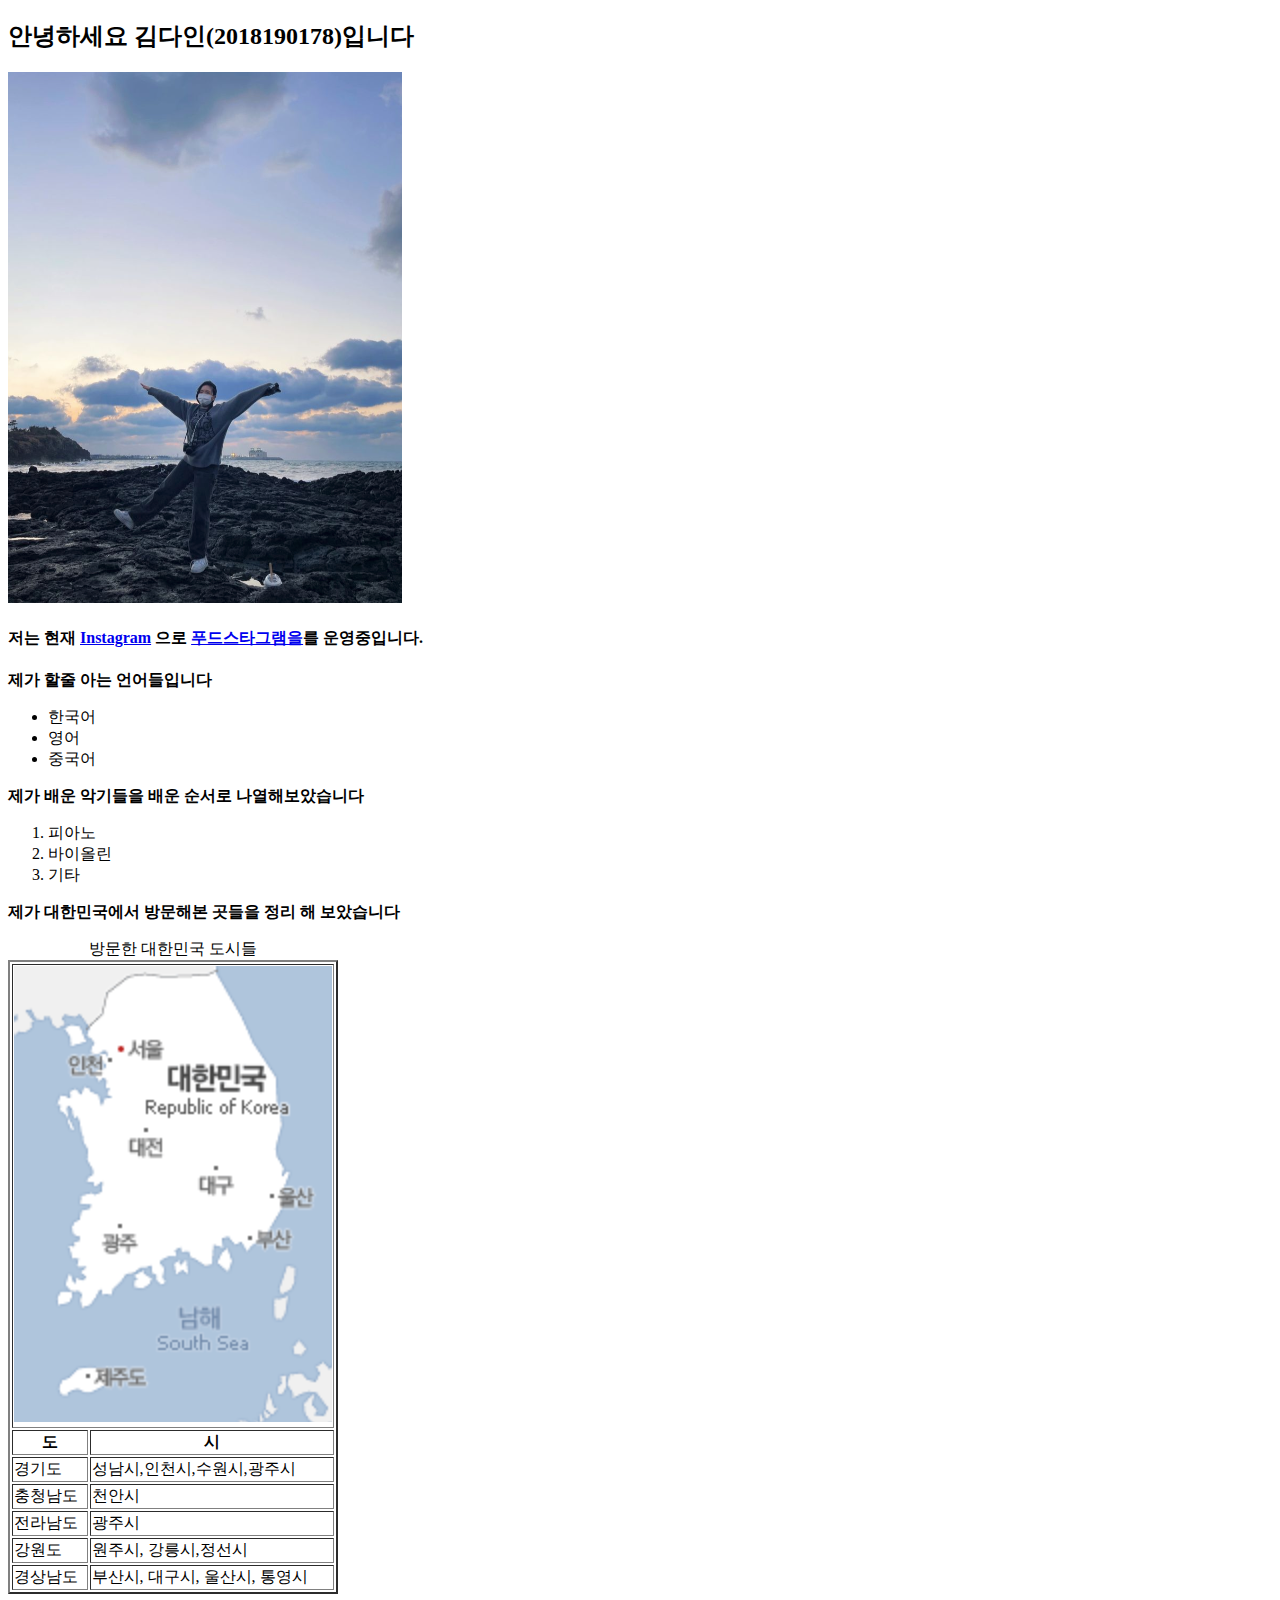
<file: LAB1/index.html>
<!DOCTYPE html> 
<html>
    <head>
        <title> 2018190178</title>
    </head>
    <body>
        <h2>안녕하세요 김다인(2018190178)입니다</h2>
        <p>
            <img src="me.png" alt = "ME">
        </p>
        <h4>저는 현재 <a href = "https://www.instagram.com/"> Instagram</a> 으로
             <a href="http://instagram.com/dafoodsta">푸드스타그램을</a>를 운영중입니다.</h4>
        
        <p><strong>제가 할줄 아는 언어들입니다</strong> 
            <ul>
               <li>한국어</li> 
               <li>영어</li>
               <li>중국어</li>
            </ul>
        </p>

        <p><strong>제가 배운 악기들을 배운 순서로 나열해보았습니다</strong>
            <ol>
                <li>피아노</li>
                <li>바이올린</li>
                <li>기타</li>
            </ol>
        </p>

        <p><strong>제가 대한민국에서 방문해본 곳들을 정리 해 보았습니다</strong>
            <table border = "2">
                <caption>방문한 대한민국 도시들</caption>
                <thead>
                    <tr><th rowspan = "4" colspan="2">
                        <img src = "korea.png" alt="Map of Korea">
                    </th></tr>
                    <tr></tr>
                    <tr></tr>
                    <tr></tr>
                    <tr>
                        <th>도</th> 
                        <th>시</th>
                    </tr>
                </thead>
                <tbody>
                    <tr><td>경기도</td>
                        <td>성남시,인천시,수원시,광주시</td></tr>
                    <tr><td>충청남도</td>
                        <td>천안시</td></tr>
                    <tr><td>전라남도</td>
                        <td>광주시</td></tr>
                    <tr><td>강원도</td>
                        <td>원주시, 강릉시,정선시</td></tr>
                    <tr><td>경상남도</td>
                        <td>부산시, 대구시, 울산시, 통영시</td></tr>
                </tbody>
            </table>
        </p>
    </body>
</html>
</file>
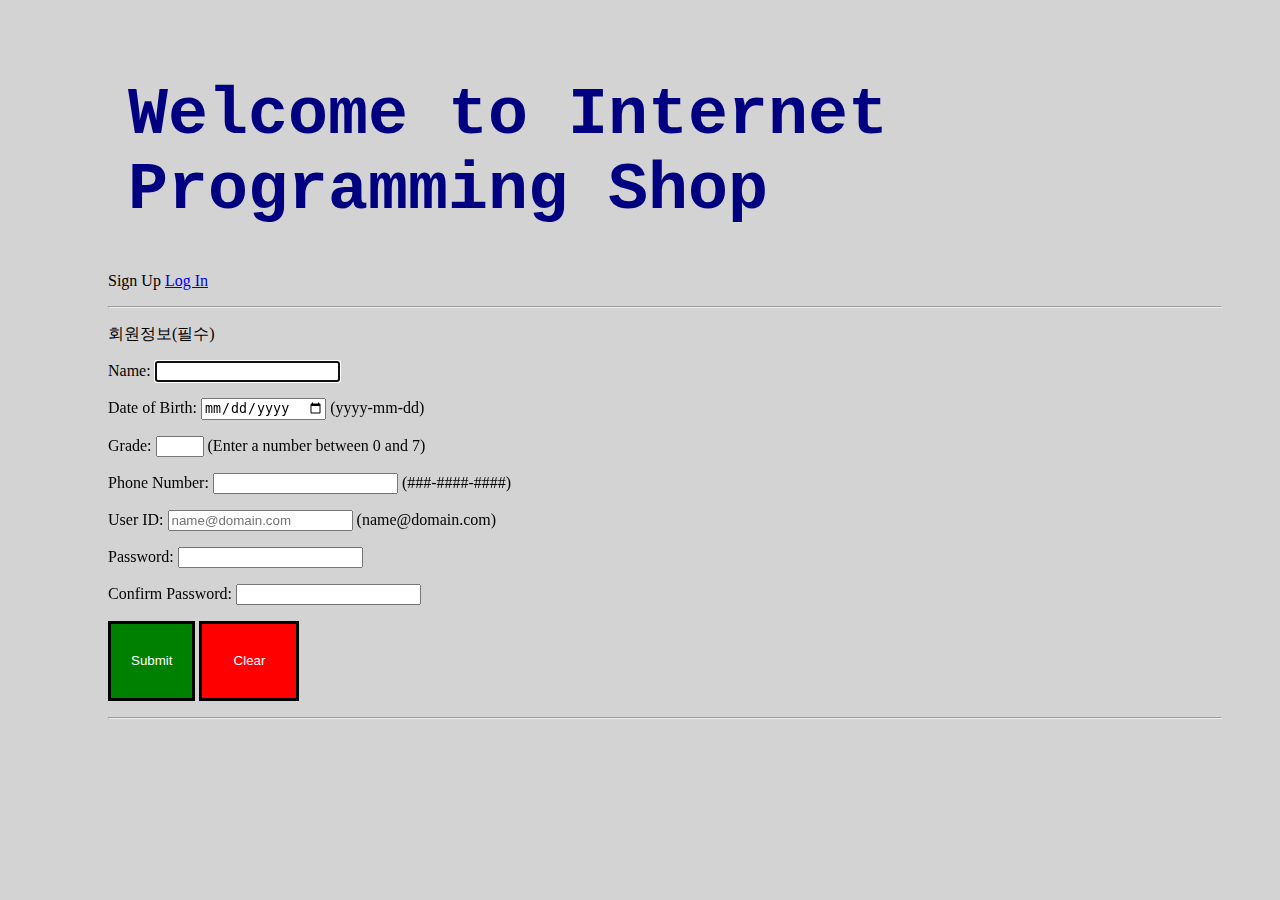
<file: LAB2/index.html>
<!DOCTYPE html>
<html>
    <head>
        <title>Internet Programming Shop</title>
        <link rel="stylesheet" href="main.css">
    </head>
    <body>
        <h1> Welcome to Internet Programming Shop</h1>
        <p id="header">
            Sign Up
            <a href=login.html>Log In</a>
        </p>
        <hr class="solid">
        <p>
            회원정보(필수)
        </p>
        <form method = "post"> 
            <p>
                <label>Name:
                    <input type ="text" autofocus />
                </label>
            </p>
            <p>
                <label>Date of Birth:
                    <input type ="date" autocomplete />
                        (yyyy-mm-dd)
                </label>
            </p>
            <p>
                <label>Grade:
                    <input type ="number" min="1" max ="7" step ="1" />
                </label>(Enter a number between 0 and 7)
            </p>
            <p> 
                <label>Phone Number:
                    <input type ="tel" pattern = "\d{3}+\d{4}-\d{4}">
                    (###-####-####)
                </label>
            </p>
            <p>
                <label>User ID:
                    <input type ="email" placeholder="name@domain.com"
                        required /> (name@domain.com)
                </label>
            </p>
            <p>
                <label>Password:
                    <input type ="text" required />
                </label>
            </p>
            <p>
                <label>Confirm Password:
                    <input type ="text" required />
                </label>
            </p>
            <p>
                <input type = "submit" value = "Submit"/>
                <input type = "reset" value = "Clear"/>
            </p>
            <hr class="solid">
        </form>
    </body>

</html>
</file>
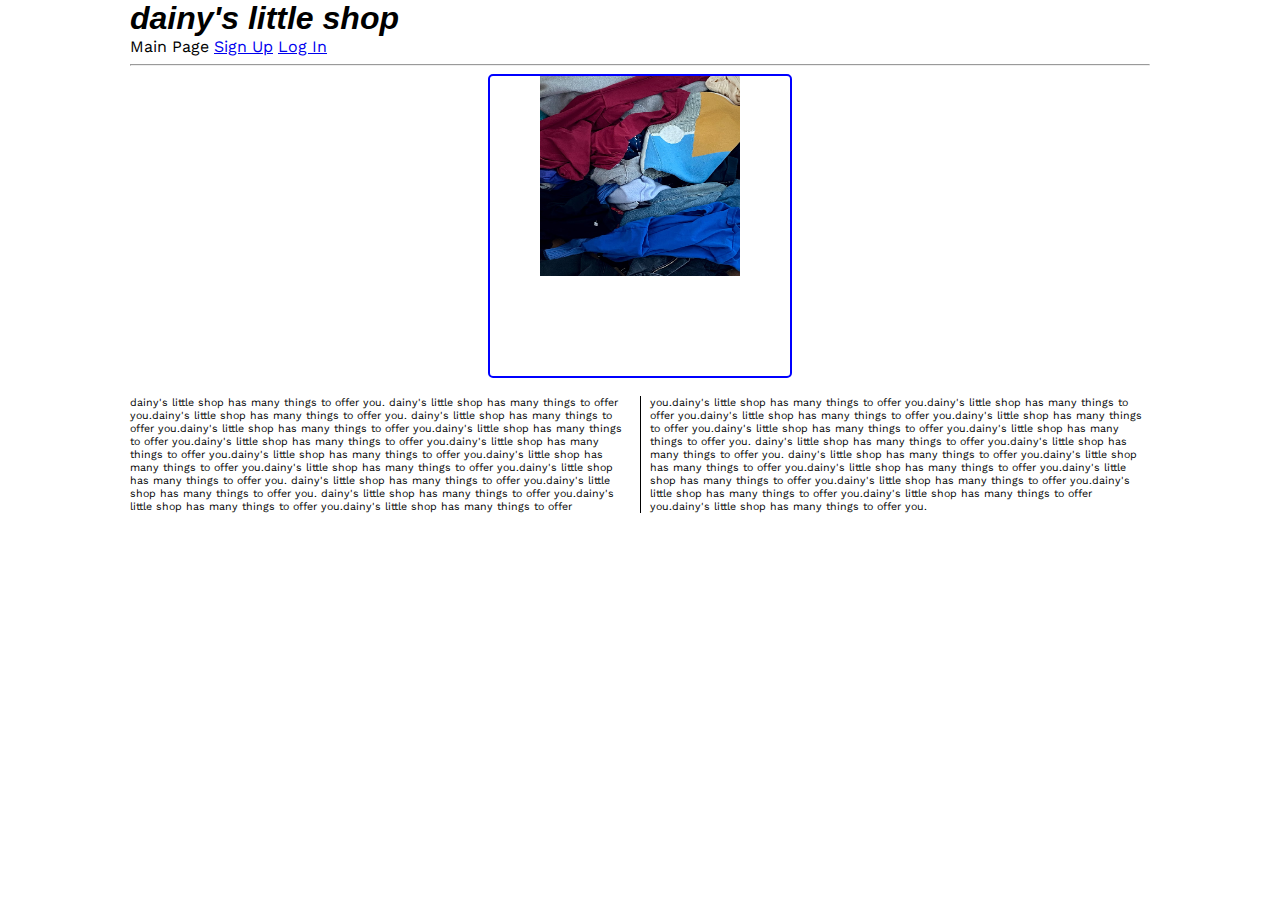
<file: LAB3/index.html>
<!DOCTYPE html>
<html>
    <head>
        <title>dainy's little shop</title>
        <link rel="stylesheet" href="main.css">
        <link rel="preconnect" href="https://fonts.gstatic.com">
        <link href="https://fonts.googleapis.com/css2?family=Poppins:ital,wght@1,600&display=swap" rel="stylesheet">    
        <link href="https://fonts.googleapis.com/css2?family=Work+Sans&display=swap" rel="stylesheet"> 
    </head>
    <body>
        <div class ="wrap">
            <h1 class="special"> dainy's little shop </h1>
            <p>
                Main Page
                <a href="signup.html">Sign Up</a>
                <a href="login.html">Log In</a>
            </p>
            <hr class="solid">

            <p class="picture">
                <img src="product.jpeg" alt="product image" width=200px height=200px class="effect"/>
            </p>

            <br>
            <section>
                <p>
                    dainy's little shop has many things to offer you. dainy's little shop has many things to offer you.dainy's little shop has many things to offer you. dainy's little shop has many things to offer you.dainy's little shop has many things to offer you.dainy's little shop has many things to offer you.dainy's little shop has many things to offer you.dainy's little shop has many things to offer you.dainy's little shop has many things to offer you.dainy's little shop has many things to offer you.dainy's little shop has many things to offer you.dainy's little shop has many things to offer you. dainy's little shop has many things to offer you.dainy's little shop has many things to offer you. dainy's little shop has many things to offer you.dainy's little shop has many things to offer you.dainy's little shop has many things to offer you.dainy's little shop has many things to offer you.dainy's little shop has many things to offer you.dainy's little shop has many things to offer you.dainy's little shop has many things to offer you.dainy's little shop has many things to offer you.dainy's little shop has many things to offer you. dainy's little shop has many things to offer you.dainy's little shop has many things to offer you. dainy's little shop has many things to offer you.dainy's little shop has many things to offer you.dainy's little shop has many things to offer you.dainy's little shop has many things to offer you.dainy's little shop has many things to offer you.dainy's little shop has many things to offer you.dainy's little shop has many things to offer you.dainy's little shop has many things to offer you.
                </p>
            </section>
        </div>
    </body>
</html>
</file>
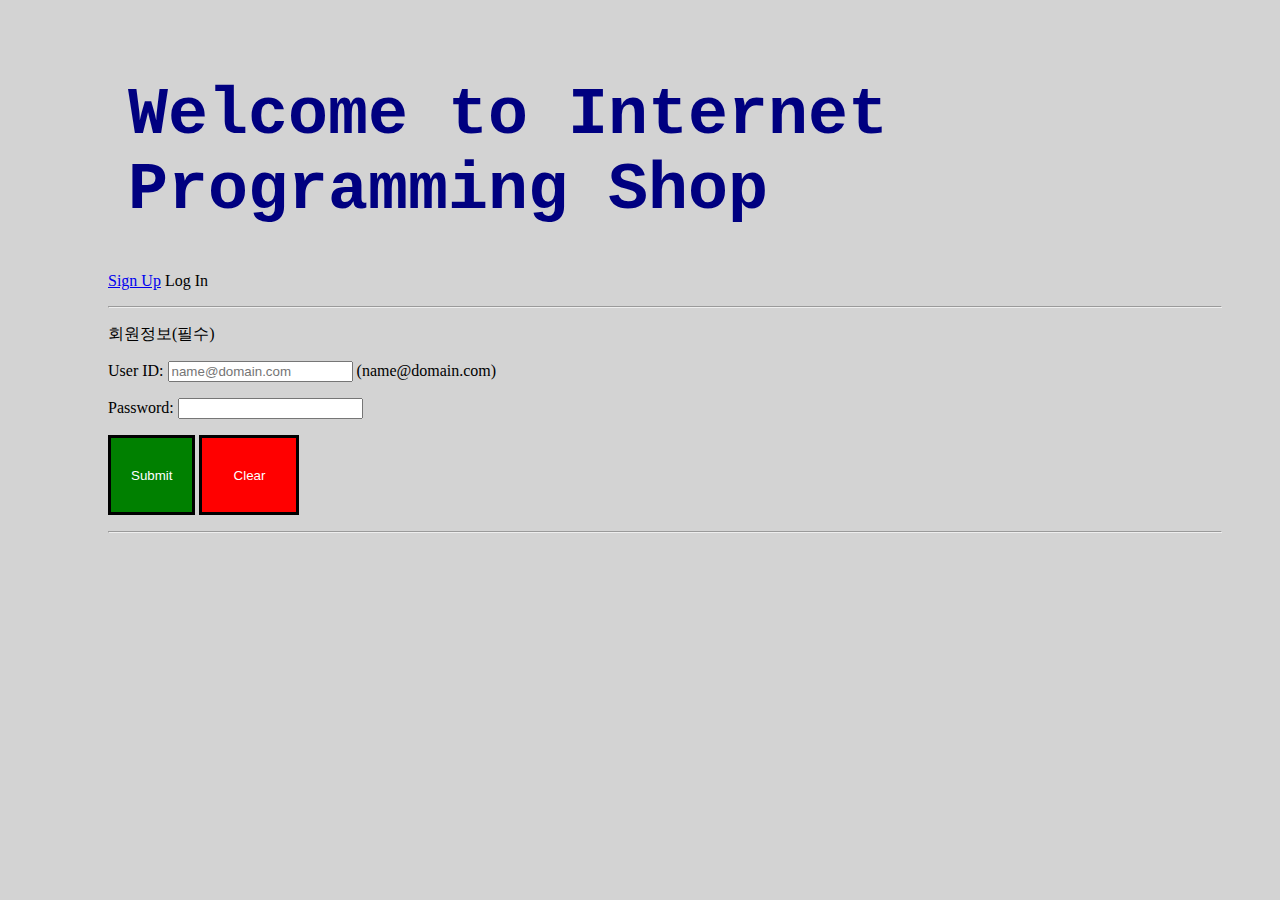
<file: LAB2/login.html>
<!DOCTYPE html>
<html>
    <head>
        <title>Internet Programming Shop</title>
        <link rel="stylesheet" href="main.css">
    </head>
    <body>
        <h1> Welcome to Internet Programming Shop</h1>
        <p style="font: size 30pt;">
            <a href="index.html">Sign Up</a>
            Log In
        </p>
        <hr class="solid">
        <p>
            회원정보(필수)
        </p>
        <form method = "GET"> 
            <p>
                <label>User ID:
                    <input type ="email" placeholder="name@domain.com"
                        required /> (name@domain.com)
                </label>
            </p>
            <p>
                <label>Password:
                    <input type ="text" required />
                </label>
            </p>
            <p>
                <input type = "submit" value = "Submit"/>
                <input type = "reset" value = "Clear"/>
            </p>
            <hr class="solid"> 
        </form>
    </body>

</html>
</file>
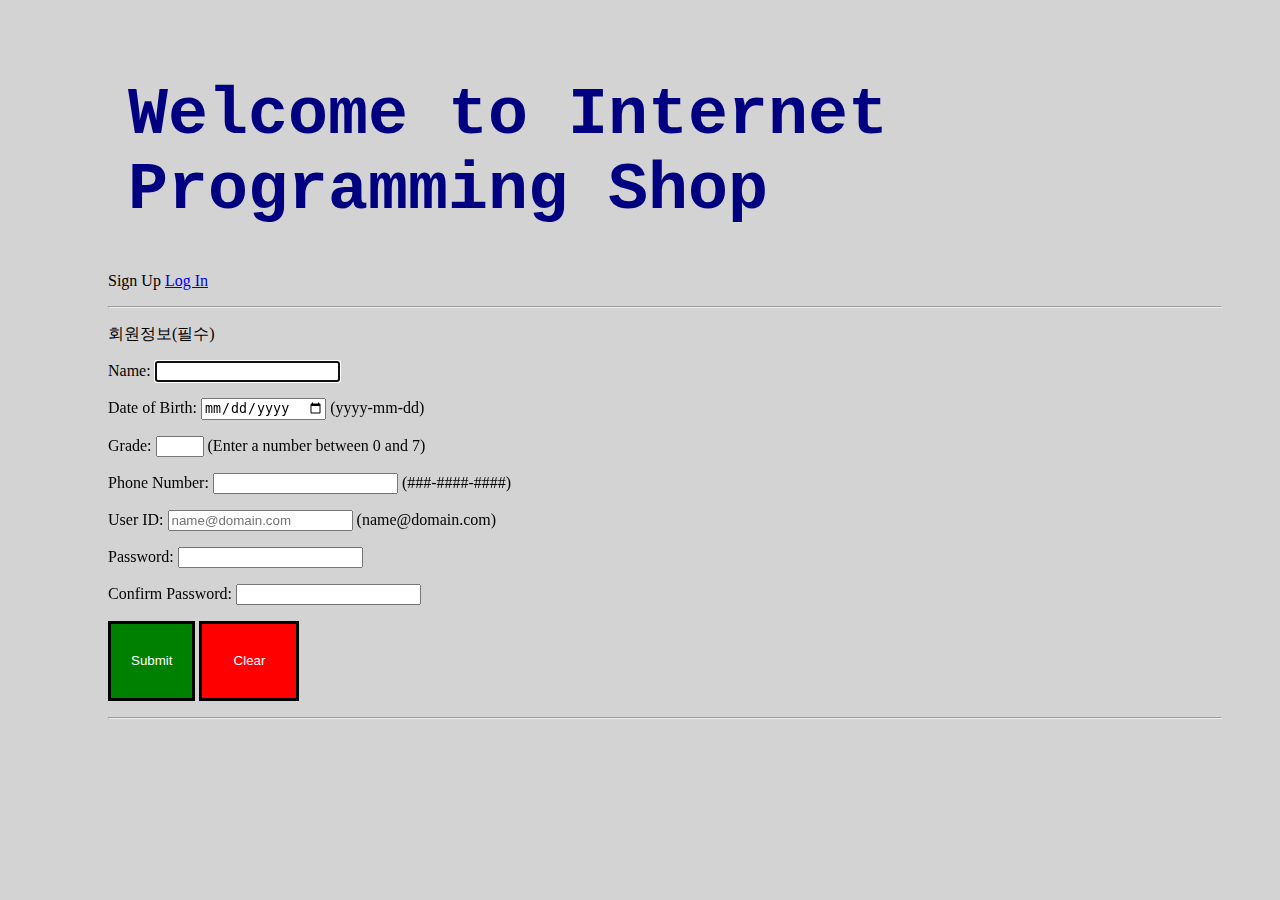
<file: LAB2/signup.html>
<!DOCTYPE html>
<html>
    <head>
        <title>Internet Programming Shop</title>
        <link rel="stylesheet" href="main.css">
    </head>
    <body>
        <h1> Welcome to Internet Programming Shop</h1>
        <p id="header">
            Sign Up
            <a href=login.html>Log In</a>
        </p>
        <hr class="solid">
        <p>
            회원정보(필수)
        </p>
        <form method = "post"> 
            <p>
                <label>Name:
                    <input type ="text" autofocus />
                </label>
            </p>
            <p>
                <label>Date of Birth:
                    <input type ="date" autocomplete />
                        (yyyy-mm-dd)
                </label>
            </p>
            <p>
                <label>Grade:
                    <input type ="number" min="1" max ="7" step ="1" />
                </label>(Enter a number between 0 and 7)
            </p>
            <p> 
                <label>Phone Number:
                    <input type ="tel" pattern = "\d{3}+\d{4}-\d{4}">
                    (###-####-####)
                </label>
            </p>
            <p>
                <label>User ID:
                    <input type ="email" placeholder="name@domain.com"
                        required /> (name@domain.com)
                </label>
            </p>
            <p>
                <label>Password:
                    <input type ="text" required />
                </label>
            </p>
            <p>
                <label>Confirm Password:
                    <input type ="text" required />
                </label>
            </p>
            <p>
                <input type = "submit" value = "Submit"/>
                <input type = "reset" value = "Clear"/>
            </p>
            <hr class="solid">
        </form>
    </body>

</html>
</file>
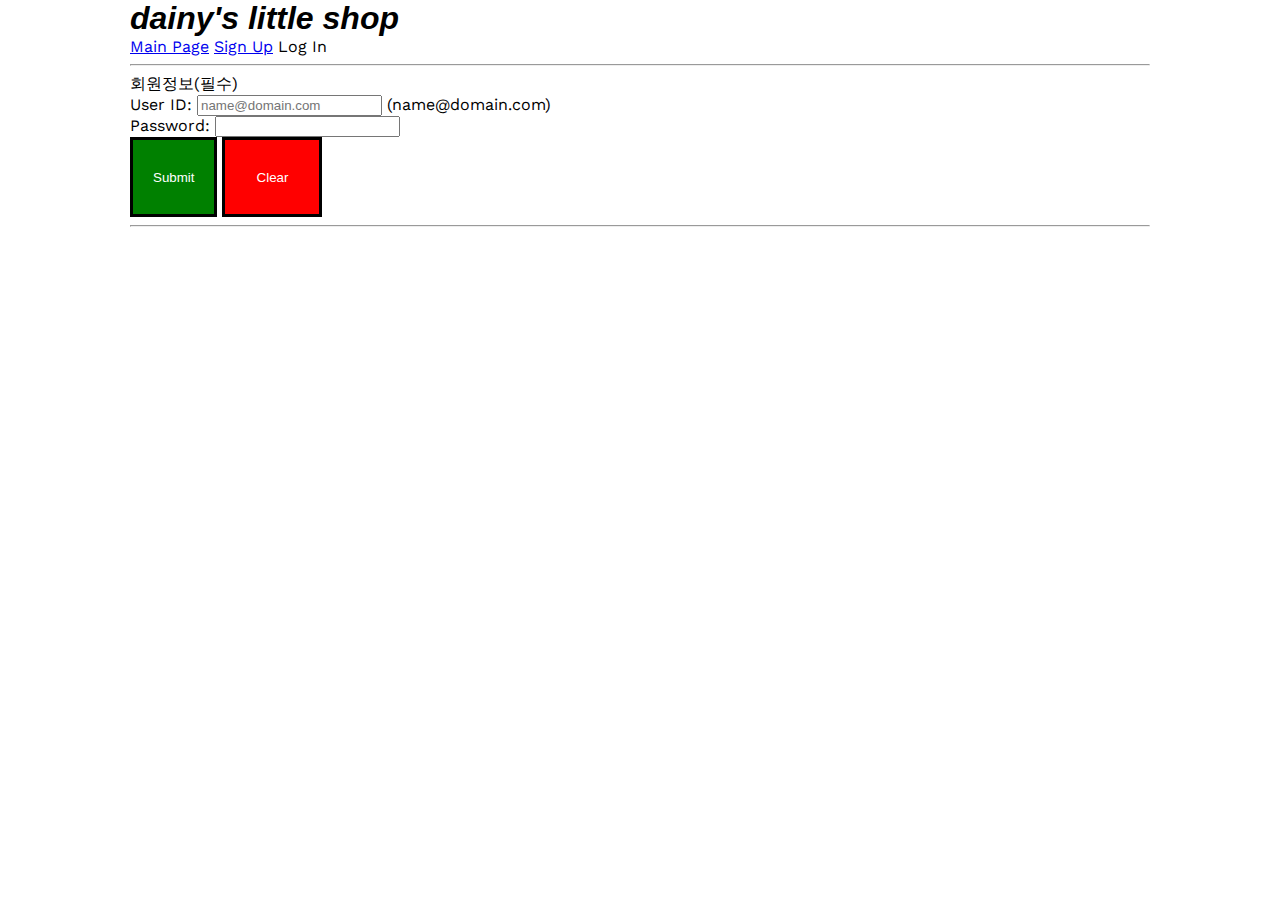
<file: LAB3/login.html>
<!DOCTYPE html>
<html>
    <head>
        <title>dainy's little shop</title>
        <link rel="stylesheet" href="main.css">
        <link rel="preconnect" href="https://fonts.gstatic.com">
        <link href="https://fonts.googleapis.com/css2?family=Poppins:ital,wght@1,600&display=swap" rel="stylesheet">    
        <link href="https://fonts.googleapis.com/css2?family=Work+Sans&display=swap" rel="stylesheet"> 
    </head>
    <body>
        <h1> dainy's little shop</h1>
        <p>
            <a href="index.html">Main Page</a>
            <a href="signup.html">Sign Up</a>
            Log In
        </p>
        <hr class="solid">
        <p>
            회원정보(필수)
        </p>
        <form method = "GET"> 
            <p>
                <label>User ID:
                    <input type ="email" placeholder="name@domain.com"
                        required /> (name@domain.com)
                </label>
            </p>
            <p>
                <label>Password:
                    <input type ="text" required />
                </label>
            </p>
            <p>
                <input type = "submit" value = "Submit"/>
                <input type = "reset" value = "Clear"/>
            </p>
            <hr class="solid"> 
        </form>
    </body>

</html>
</file>
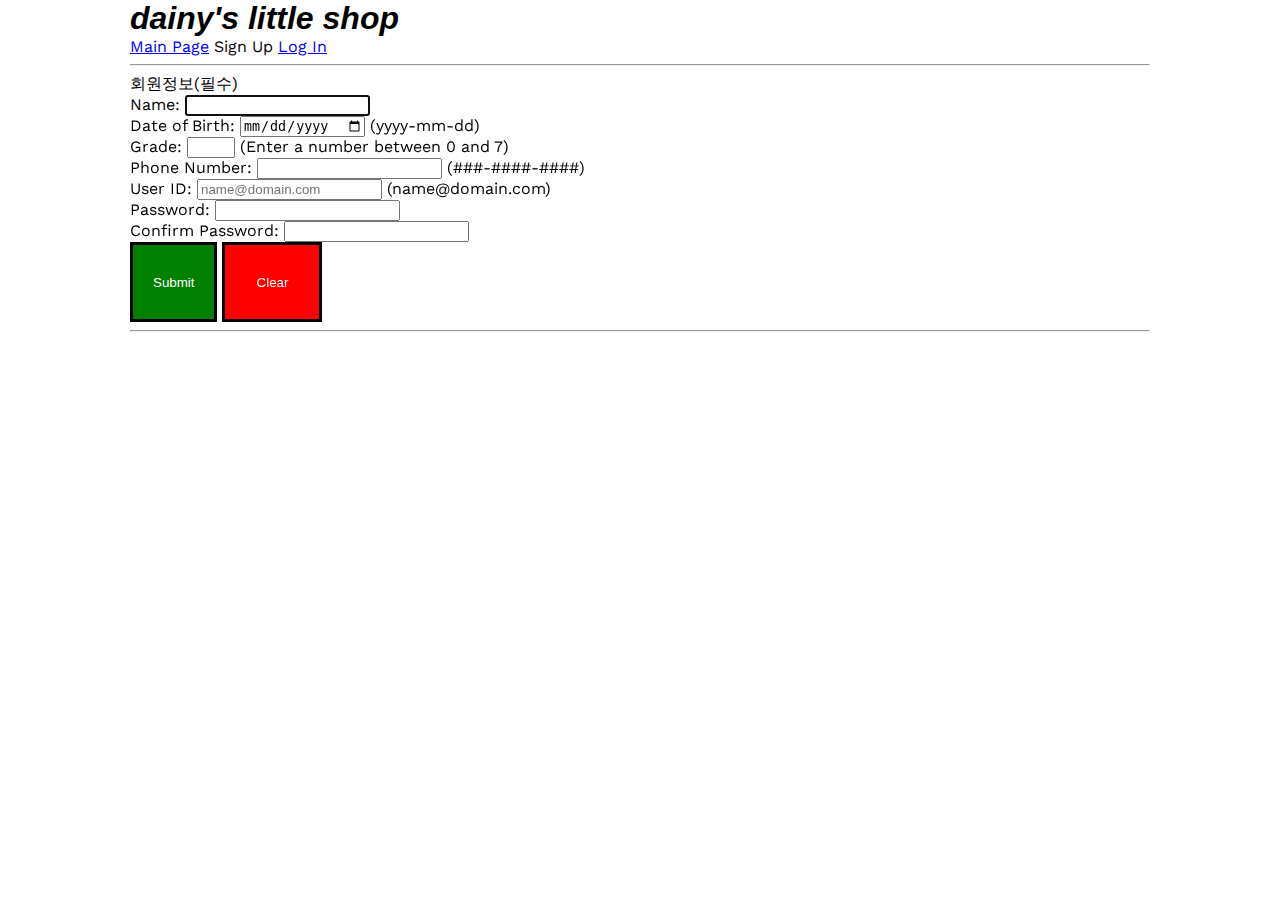
<file: LAB3/signup.html>
<!DOCTYPE html>
<html>
    <head>
        <title>dainy's little shop</title>
        <link rel="stylesheet" href="main.css">
        <link rel="preconnect" href="https://fonts.gstatic.com">
        <link href="https://fonts.googleapis.com/css2?family=Poppins:ital,wght@1,600&display=swap" rel="stylesheet">    
        <link href="https://fonts.googleapis.com/css2?family=Work+Sans&display=swap" rel="stylesheet"> 
    </head>
    <body>
        <h1> dainy's little shop</h1>
        <p>
            <a href="index.html">Main Page</a>
            Sign Up
            <a href="login.html">Log In</a>
        </p>
        <hr class="solid">
        <p>
            회원정보(필수)
        </p>
        <form method = "post"> 
            <p>
                <label>Name:
                    <input type ="text" autofocus />
                </label>
            </p>
            <p>
                <label>Date of Birth:
                    <input type ="date" autocomplete />
                        (yyyy-mm-dd)
                </label>
            </p>
            <p>
                <label>Grade:
                    <input type ="number" min="1" max ="7" step ="1" />
                </label>(Enter a number between 0 and 7)
            </p>
            <p> 
                <label>Phone Number:
                    <input type ="tel" pattern = "\d{3}+\d{4}-\d{4}">
                    (###-####-####)
                </label>
            </p>
            <p>
                <label>User ID:
                    <input type ="email" placeholder="name@domain.com"
                        required /> (name@domain.com)
                </label>
            </p>
            <p>
                <label>Password:
                    <input type ="text" required />
                </label>
            </p>
            <p>
                <label>Confirm Password:
                    <input type ="text" required />
                </label>
            </p>
            <p>
                <input type = "submit" value = "Submit"/>
                <input type = "reset" value = "Clear"/>
            </p>
            <hr class="solid">
        </form>
    </body>

</html>
</file>
<file: LAB2/main.css>
h1{
    font-family: "Lucida Console","Courier New", monospace;
    font-size: 50pt;
    color: navy;
    margin-left: 20px
}

body {
    background-color: lightgray;
    text-align:left;
    padding: 25px 50px 75px 100px; 
}

input[type=submit] {
    width: 100x;
    height: 80px; 
    background-color:green;
    color: white;
    padding: 10px 20px;
    border: solid;
    border-color: black;
    border-radius: 4 px;
}

input[type=reset] {
    width: 100px;
    height: 80px; 
    background-color:red;
    color: white;
    padding: 10px 20px;
    border: solid;
    border-color: black;
    border-radius: 4 px;
}
</file>
<file: LAB3/main.css>
.special{
    width: 100%;
    max-width: 1020px;
    animation: 2s slide-left;
    animation-delay: 1s;
    animation-timing-function: ease;
}

@keyframes slide-left{
    from{
        margin-left: 100%;
        width: 100%;
        max-width: 1020px;
    }
    to{
        margin-left: 0%;
        width: 100%;
    }
}

.picture{
    border-style: solid;
    border-width: 2px;
    border-color: blue;
    border-radius: 5px;
    width: 300px;
    height: 300px;
    text-align: center;
    vertical-align: center;
}
.effect:hover{
    width:300px;
    height:300px;
    transition-duration: 2s;
    transition-timing-function:ease;

}


@keyframes scale{
    from{transform:scale(1,1)}
    to{transform:scale(5,5))}
}

section{
    font-size: 8pt;
    column-count: 2;
    column-gap: 20px;
    column-width: 200px;
    column-rule-style: solid;
    column-rule-width: 1px;
}

div.wrap{
    width: 1020px;
    margin: 0 auto;
    max-width: 1020px;
}

p{
    font-size: 8 pt;
    color:black;
    font-family:  'Work Sans', sans-serif;
    font-style: normal;
    margin: 0 auto;
    max-width: 1080px;
}

h1{
    font-family:'Popppins', sans-serif;
    font-style: italic;
    width: 1020px;
    margin: 0 auto;
    max-width: 1020px;
}

h3{
    font-family:'Popppins', sans-serif;
    font-style: italic;
    width: 1020px;
    margin: 0 auto;
    max-width: 1020px;
}

body {
    background-color: white;
    text-align:left;
    width: 1020px;
    margin: 0 auto;
    max-width: 1020px;
}

input[type=submit] {
    width: 100x;
    height: 80px; 
    background-color:green;
    color: white;
    padding: 10px 20px;
    border: solid;
    border-color: black;
    border-radius: 4 px;
}

input[type=reset] {
    width: 100px;
    height: 80px; 
    background-color:red;
    color: white;
    padding: 10px 20px;
    border: solid;
    border-color: black;
    border-radius: 4 px;
}
</file>
